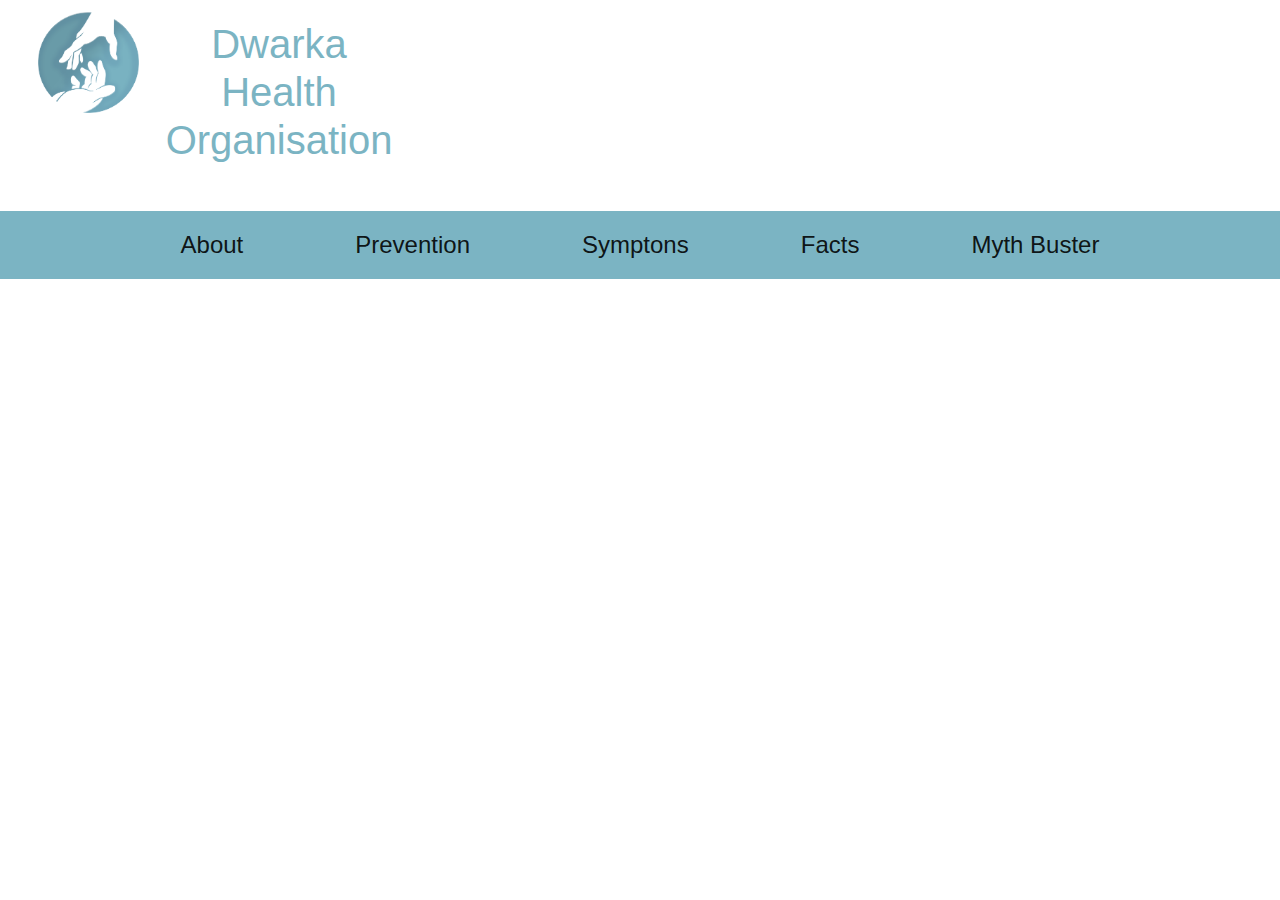
<file: index.html>
<!DOCTYPE html>
<html lang="en" dir="ltr">

<head>
  <meta charset="utf-8">
  <title>Coronavirus</title>
  <link rel="icon" href="images/favicon.png">
  <link rel="stylesheet" href="https://stackpath.bootstrapcdn.com/bootstrap/4.3.1/css/bootstrap.min.css" integrity="sha384-ggOyR0iXCbMQv3Xipma34MD+dH/1fQ784/j6cY/iJTQUOhcWr7x9JvoRxT2MZw1T" crossorigin="anonymous">
  <link rel="stylesheet" href="styles.css">
</head>

<body>
  <section id="logo">
    <div class="top-logo">
      <img src="images/healthOrganisation.png" alt="" class="clogo">
    </div>
    <div class="name">
      <h1>Dwarka Health Organisation</h1>
    </div>
  </section>


  <section id="navigation">
    <div class="container-fluid-nav">
      <nav class="navbar navbar-expand-lg navbar-light">
        <div class="collapse navbar-collapse" id="navbarNavAltMarkup">
          <div class="navbar-nav ml-auto mr-auto">
            <a class="nav-item nav-link active li" href="#">About</a>
            <a class="nav-item nav-link active li" href="#">Prevention</a>
            <a class="nav-item nav-link active li" href="#">Symptons</a>
            <a class="nav-item nav-link active li" href="#">Facts</a>
            <a class="nav-item nav-link active li" href="#">Myth Buster</a>
          </div>
        </div>
      </nav>
    </div>

  </section>


</body>

</html>
</file>
<file: styles.css>
.top-logo{
  padding-left: 2%;
}
.clogo{
  width:10%;
  float: left;
}
.name{
  width: 20%;
  display: inline-block;
  color: #7bb4c3;
  text-align: center;
}
h1{
  margin-top: 8%;
  font-size: 2.5rem;
}
.navbar{
  background-color: #7bb4c3;
  margin-top: 3%;
}
.li{
  font-size: 1.5rem;
  margin-left: 3rem;
  margin-right: 3rem;

}
</file>
